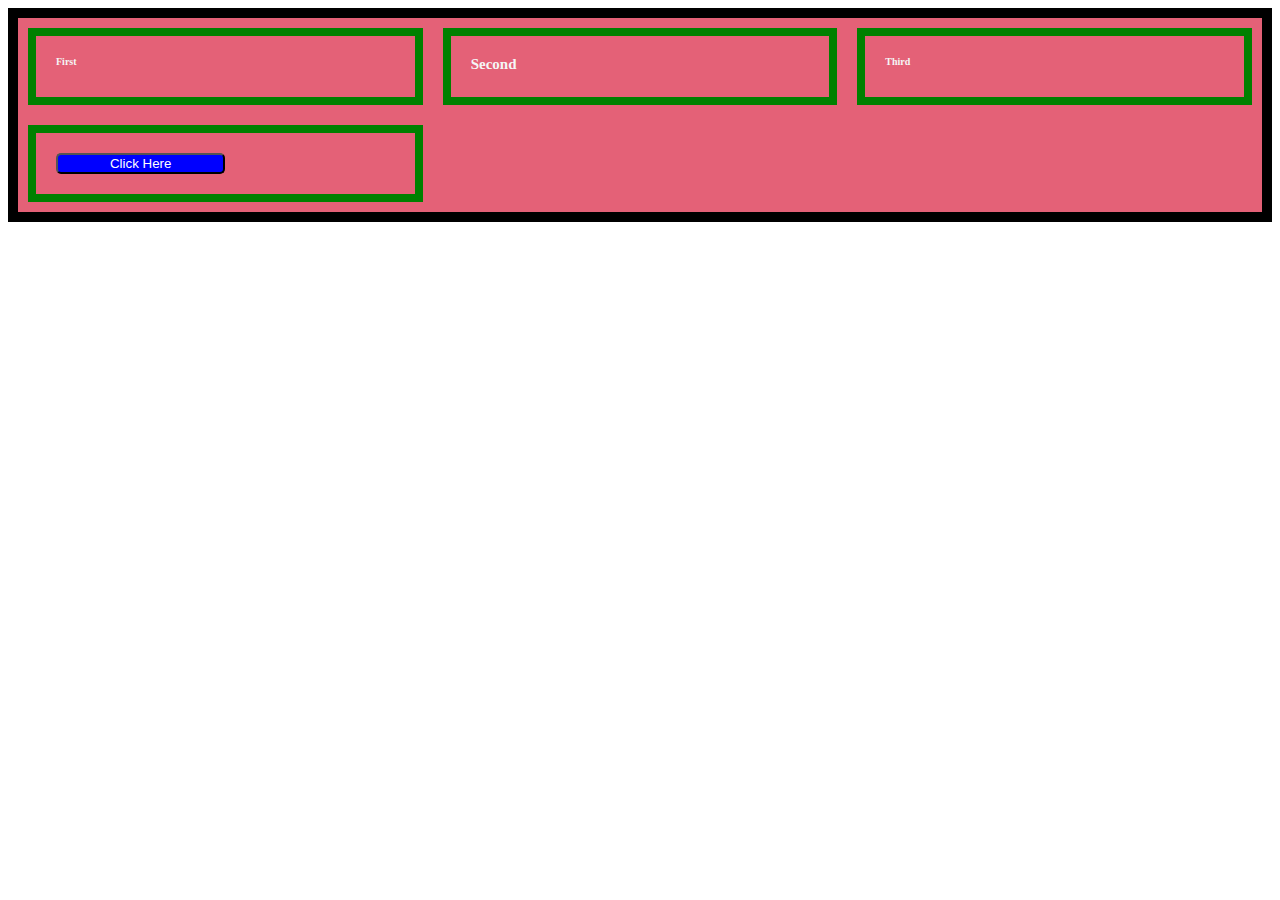
<file: testing files/index.html>
<head>
  <link rel="stylesheet" href="base.css">
</head>
<main>
  <body>
      <div class="container">
          <div class="first">First</div>
          <div class="second">Second</div>
          <div class="third">Third</div>
          <div><button id="button">Click Here</button></div>
      </div>
        <script src ="index.js"></script>
      
  </body>
</main>
</file>
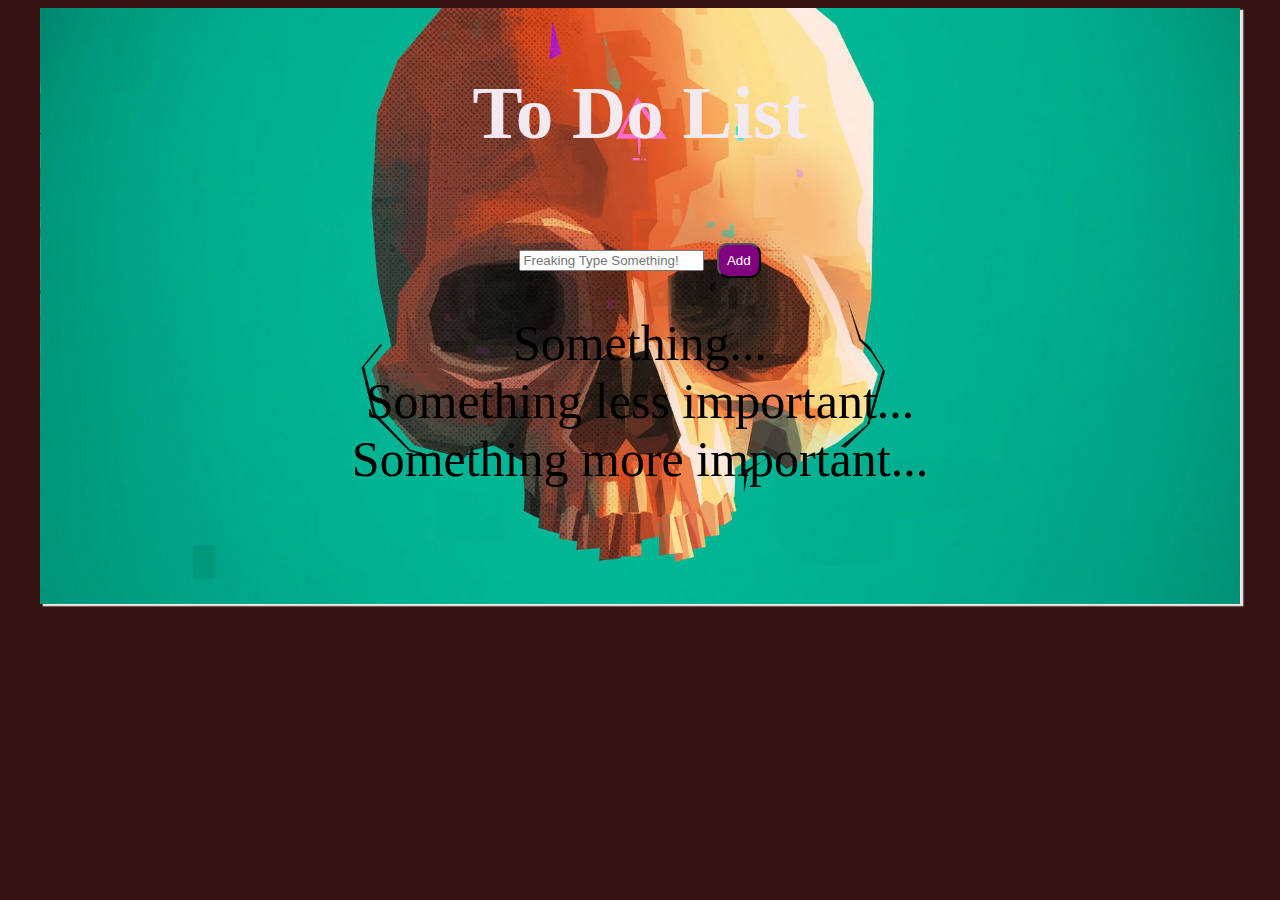
<file: To Do List/index.html>
<!DOCTYPE html>
<html lang="en">
  <head>
    <meta charset="UTF-8" />
    <meta http-equiv="X-UA-Compatible" content="IE=edge" />
    <meta name="viewport" content="width=device-width, initial-scale=1.0" />
    <link rel="stylesheet" href="base.css" />
    <title>Document</title>
  </head>
  <body>
    <body>
      <main class="main">
        <div class="div">
          <h2 class="mytitle">To Do List</h2>

          <input
            type="text"
            id="myInput"
            placeholder="Freaking Type Something!"
          />
          <button>
            <span onclick="newElement()" class="addButton">Add</span>
          </button>
        </div>
        <div class="mylistItems">
          <ul class="myOrderedList">
            <li>Something...</li>
            <li>Something less important...</li>
            <li>Something more important...</li>
            <form action="submit"></form>
          </ul>
        </div>
      </main>
      <script src="script.js"></script>
    </body>
  </body>
</html>
</file>
<file: testing files/base.css>
.container {
  display: grid;
  grid-template-columns: 1fr 1fr  1fr;
  grid-template-rows: 1fr 1fr;
  background-color: rgb(228, 97, 119);
  color: whitesmoke;
  font-size: 10px;
  font-weight: bold;
  border: solid black 10px;
}

.container div {
  border: solid green 8px;
  margin: 10px;
  padding: 20px;
  }

.second {
  font-size: 15px;
  margin: 20px;

}

#button {
  color: white;
  background-color: blue;
  border-radius: 5px;
  width: 50%
}
</file>
<file: To Do List/base.css>
.main {
  display: grid;
  text-align: center;
  width: 95%;
  height: auto;
  margin-left: auto;
  margin-right: auto;
  background: url(skulls.jpg) center/cover;
  font-size: 50px;
  list-style-type: none;
  box-shadow: rgb(238, 232, 232) 3px 2px 1px 0.3px ;
  box-sizing: border-box;

}

.mytitle{
    color: rgb(243, 233, 241);
    padding: 0%;
    width: auto;
}

.addButton{
    color: white;
}
button {
    border-radius: 11px;
    background-color:purple;
    padding: 8px
}

ul {
    margin: 0%;
    padding:  3%;
    list-style: none;
    margin-bottom: 80px;
}

body {
    background-color: rgb(54, 18, 18);

}
ul li {
    position: relative;
    transition: 4s;
    transition-timing-function: ease-in-out 6s;
   }

 ul li:hover{
    background: dark rgb(184, 5, 94);
}
</file>
